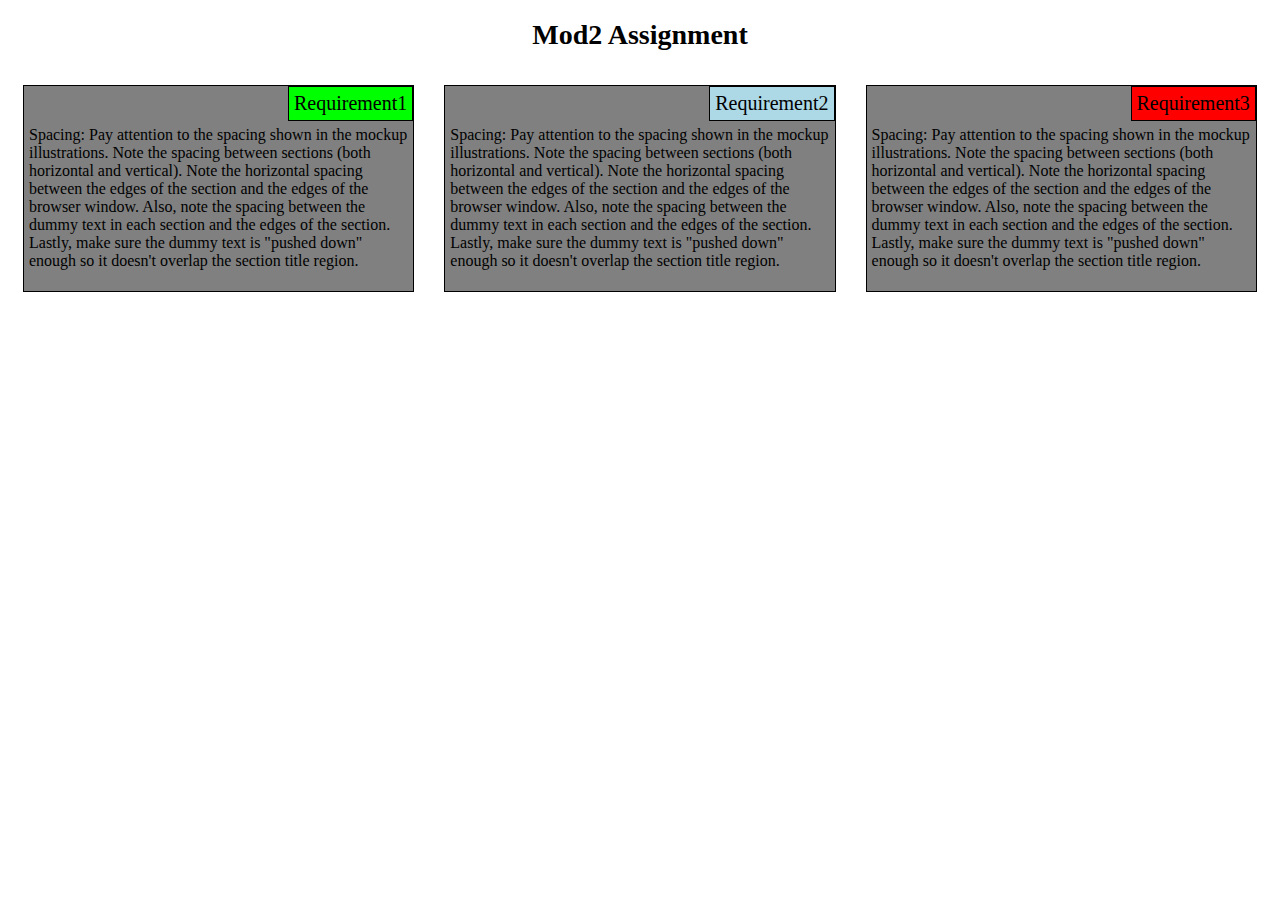
<file: mod2/index.html>
<!DOCTYPE html>
<html>
<head>
	<meta charset="utf-8">
	<title>Assignment 2</title>
	<link rel="stylesheet" href="mod2.css">
</head>

<body>
	<h1>Mod2 Assignment</h1>
	<section class="col-lg-4 col-md-6 col-sm-12">
		<div id="Requirement1">
			<div id="R1">
			Requirement1
			</div>
			<p>
			Spacing: Pay attention to the spacing shown in the mockup illustrations. Note the spacing between sections (both horizontal and vertical). Note the horizontal spacing between the edges of the section and the edges of the browser window. Also, note the spacing between the dummy text in each section and the edges of the section. Lastly, make sure the dummy text is "pushed down" enough so it doesn't overlap the section title region. 
			</p>
		</div>
	</section>
			
	<section class="col-lg-4 col-md-6 col-sm-12">
		<div id="Requirement2">
			<div id="R2">
			Requirement2
			</div>
			<div>
				<p>
				Spacing: Pay attention to the spacing shown in the mockup illustrations. Note the spacing between sections (both horizontal and vertical). Note the horizontal spacing between the edges of the section and the edges of the browser window. Also, note the spacing between the dummy text in each section and the edges of the section. Lastly, make sure the dummy text is "pushed down" enough so it doesn't overlap the section title region. 
				</p>
			</div>
		</div>
	</section>

	<section class="col-lg-4 col-md-12 col-sm-12">
		<div id="Requirement3">
			<div id="R3">
			Requirement3
			</div>
			<div>
				<p>
				Spacing: Pay attention to the spacing shown in the mockup illustrations. Note the spacing between sections (both horizontal and vertical). Note the horizontal spacing between the edges of the section and the edges of the browser window. Also, note the spacing between the dummy text in each section and the edges of the section. Lastly, make sure the dummy text is "pushed down" enough so it doesn't overlap the section title region. 
				</p>
			</div>
		</div>
	</section>
</body>
</html>
</file>
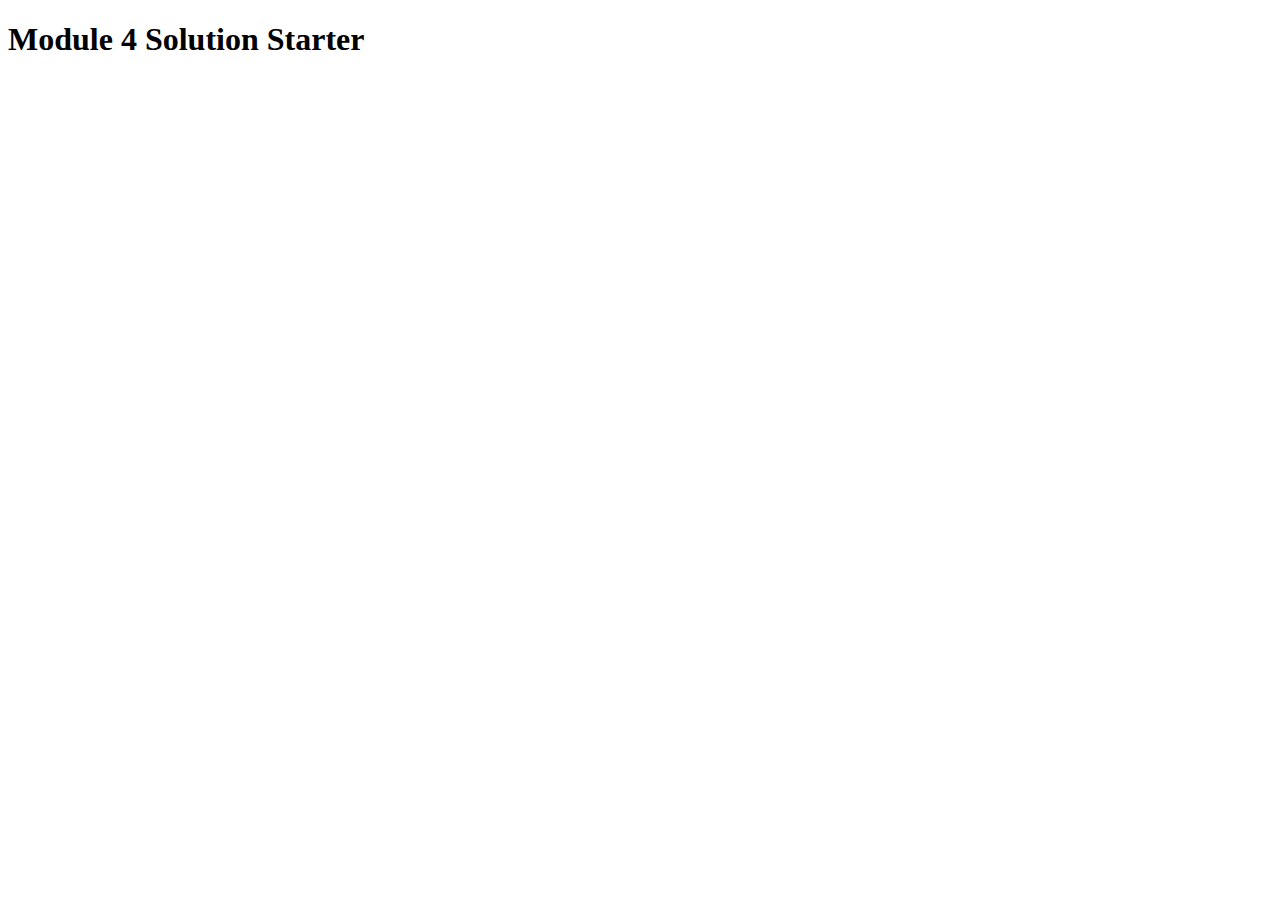
<file: mod4/index.html>
<!DOCTYPE html>
<html>
<head>
  <meta charset="utf-8">
  <title>Module 4 Solution Starter</title>
  <script>
    var names = []; // DO NOT REMOVE
  </script>
  <script src="SpeakHello.js"></script>
  <script src="SpeakGoodBye.js"></script>
  <script src="script.js"></script>
</head>
<body>
  <h1>Module 4 Solution Starter</h1>
</body>
</html>
</file>
<file: mod2/mod2.css>
*{
	box-sizing: border-box;
	font-family: serif;
}
h1{
	font-size: 175%;
	text-align: center;
}
@media (min-width: 992px){
	.col-lg-4{
		width: 33.33%;
		float: left;
	}
}
@media (min-width: 768px) and (max-width: 991px){
	.col-md-6{
		width: 50%;
		float: left;
	}
	.col-md-12{
		width: 100%;
		float: left;
	}
}
@media (max-width: 767px){
	.col-sm-12{
		width: 100%;
		float: left;
	}
}
	#Requirement1,#Requirement2,#Requirement3{
		margin:15px;
		background-color: grey;
		border: 1px solid black;
	}
	#R1,#R2,#R3{
		font-size: 125%;
		position: relative;
		float: right;
		border: 1px solid black;
		padding: 5px;
	}

	#R1{
		background-color: lime;
	}

	#R2{
		background-color: lightblue;
	}

	#R3{
		background-color: red;
	}

	p{
		padding: 5px;
		clear: right;
	}
</file>
